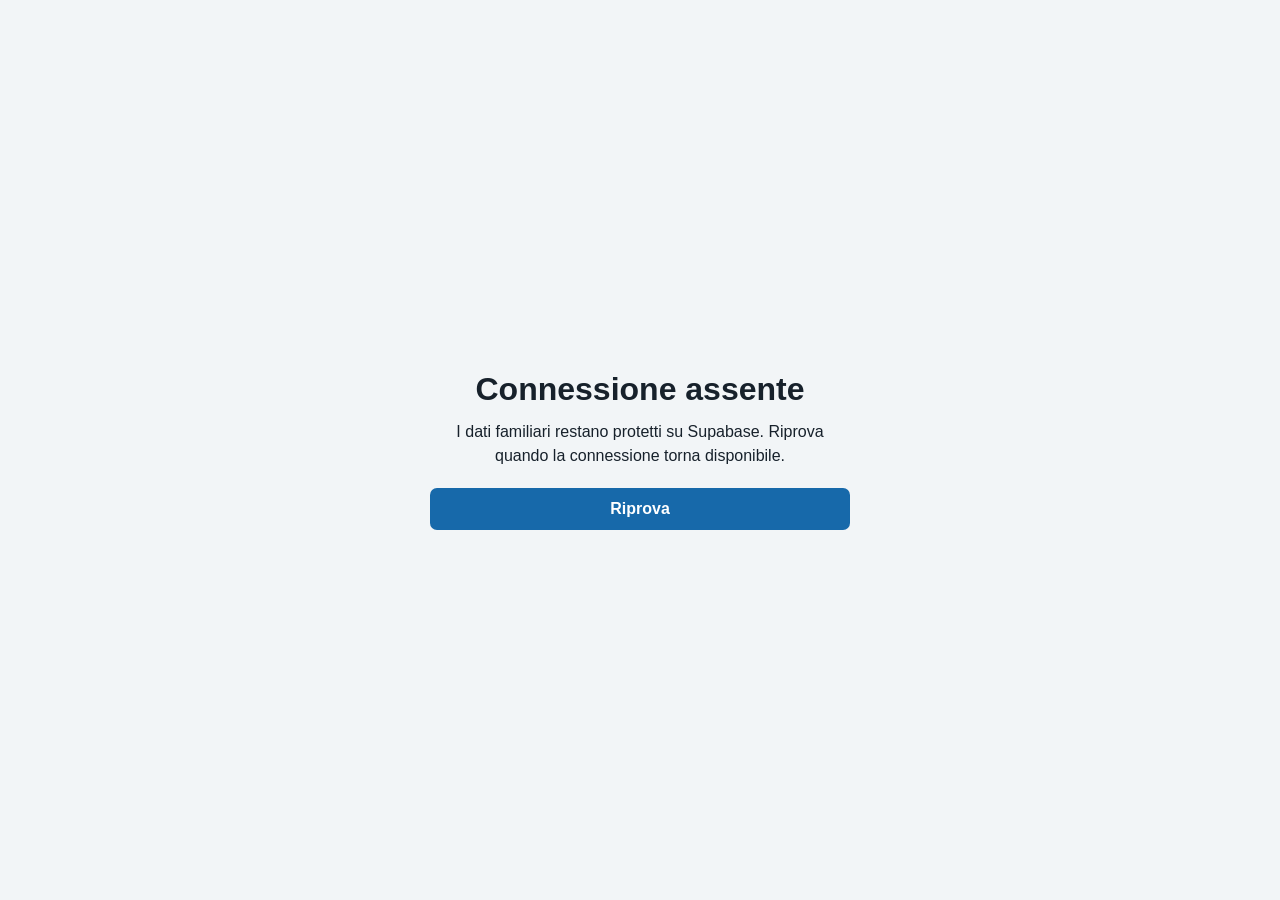
<file: offline.html>
<!DOCTYPE html>
<html lang="it">
<head>
  <meta charset="UTF-8">
  <meta name="viewport" content="width=device-width, initial-scale=1.0">
  <meta name="theme-color" content="#2563eb">
  <title>Bilancio Famiglia - Offline</title>
  <link rel="icon" type="image/png" sizes="32x32" href="assets/favicon-32.png">
  <link rel="stylesheet" href="style.css">
  <style>
    body { min-height: 100vh; display: grid; place-items: center; padding: 24px; }
    main { width: min(420px, 100%); text-align: center; }
    h1 { margin-bottom: 12px; }
    p { color: var(--gray); line-height: 1.5; }
    button { margin-top: 20px; }
  </style>
</head>
<body>
  <main>
    <h1>Connessione assente</h1>
    <p>I dati familiari restano protetti su Supabase. Riprova quando la connessione torna disponibile.</p>
    <button class="btn-secondary" onclick="location.reload()">Riprova</button>
  </main>
</body>
</html>
</file>
<file: style.css>
:root {
  --bg: #f2f5f7;
  --surface: #ffffff;
  --surface-soft: #f7f9fa;
  --text: #17212b;
  --muted: #6b7785;
  --line: #dfe5ea;
  --navy: #0b2948;
  --primary: #1769aa;
  --success: #16855b;
  --danger: #c8464c;
  --warning: #b47a1e;
  --gold: #c59a3d;
  --radius: 8px;
  --shadow: 0 3px 12px rgba(23, 33, 43, 0.08);
  font-family: Inter, "Segoe UI", Roboto, Arial, sans-serif;
  color-scheme: light;
}

* { box-sizing: border-box; margin: 0; padding: 0; }
html { background: var(--bg); }
body { min-height: 100vh; background: var(--bg); color: var(--text); padding-bottom: 40px; }
button, input, select { font: inherit; }
button { letter-spacing: 0; }

header {
  position: sticky;
  top: 0;
  z-index: 100;
  display: grid;
  grid-template-columns: 1fr auto;
  align-items: center;
  gap: 20px;
  min-height: 64px;
  padding: 9px max(18px, calc((100vw - 1240px) / 2));
  background: rgba(255, 255, 255, 0.96);
  border-bottom: 1px solid var(--line);
  box-shadow: 0 1px 8px rgba(23, 33, 43, 0.06);
  backdrop-filter: blur(12px);
}
.menu-toggle { display: none; }

.brand-lockup { display: flex; align-items: center; gap: 10px; min-width: 0; }
.brand-lockup img { flex: 0 0 auto; border-radius: 6px; }
.brand-lockup h1 { color: var(--navy); font-size: 1.05rem; line-height: 1.05; font-weight: 800; }
.brand-lockup span { display: block; margin-top: 3px; color: var(--muted); font-size: 0.7rem; }

.month-selector {
  display: grid;
  grid-template-columns: 36px minmax(78px, auto) 36px;
  align-items: center;
  min-height: 40px;
  background: var(--surface-soft);
  border: 1px solid var(--line);
  border-radius: 8px;
  overflow: hidden;
}
.month-selector button {
  height: 38px;
  border: 0;
  background: transparent;
  color: var(--navy);
  cursor: pointer;
  font-size: 1rem;
  font-weight: 800;
}
.month-selector button:hover { background: #e9eef2; }
#currentMonth { min-width: 78px; text-align: center; color: var(--navy); font-size: 0.86rem; font-weight: 800; }

.btn-logout { width: 100%; min-height: 40px; border: 1px solid rgba(255,255,255,0.18); border-radius: 7px; background: rgba(255,255,255,0.08); color: #fff; font-weight: 750; cursor: pointer; }
.btn-logout:hover { background: rgba(255,255,255,0.14); }

#alert-box {
  display: none;
  padding: 10px 16px;
  background: var(--danger);
  color: #fff;
  text-align: center;
  font-size: 0.88rem;
  font-weight: 750;
}

.app-layout {
  display: grid;
  grid-template-columns: 190px minmax(0, 1fr);
  gap: 18px;
  width: min(1380px, 100%);
  margin: 0 auto;
  padding: 18px;
}
.app-sidebar {
  position: sticky;
  top: 82px;
  align-self: start;
  display: flex;
  flex-direction: column;
  min-height: calc(100vh - 100px);
  padding: 14px 10px;
  border: 1px solid #102f4f;
  border-radius: 8px;
  background: var(--navy);
  box-shadow: 0 10px 24px rgba(11, 41, 72, 0.14);
}
.sidebar-brand { display: flex; align-items: center; gap: 10px; margin: 0 3px 18px; padding: 3px 5px 15px; border-bottom: 1px solid rgba(255,255,255,0.12); color: #fff; }
.sidebar-brand img { border-radius: 7px; }
.sidebar-brand strong { display: block; font-size: 0.92rem; }
.sidebar-brand span { display: block; margin-top: 2px; color: #b9c9d8; font-size: 0.65rem; }
.menu-close { display: none; margin-left: auto; border: 0; background: transparent; color: #fff; font-size: 1.7rem; cursor: pointer; }
.sidebar-heading { padding: 5px 9px 11px; color: #8fa7bc; font-size: 0.62rem; font-weight: 800; text-transform: uppercase; }
.sidebar-nav { display: grid; gap: 5px; }
.sidebar-link {
  width: 100%;
  min-height: 40px;
  padding: 9px 11px;
  border: 0;
  border-left: 3px solid transparent;
  border-radius: 6px;
  background: transparent;
  color: #d6e1ea;
  text-align: left;
  font-weight: 750;
  cursor: pointer;
}
.sidebar-link:hover { background: rgba(255,255,255,0.08); color: #fff; }
.sidebar-link.active { border-left-color: var(--gold); background: rgba(255,255,255,0.12); color: #fff; }
.sidebar-foot { margin-top: auto; padding: 14px 5px 3px; border-top: 1px solid rgba(255,255,255,0.12); }
.sidebar-overlay { display: none; }
.app-workspace { min-width: 0; }
.app-page { display: none; }
.app-page.active { display: block; }
.dashboard { display: grid; grid-template-columns: repeat(6, minmax(0, 1fr)); gap: 10px; margin-bottom: 14px; }
.card {
  min-width: 0;
  padding: 14px;
  background: var(--surface);
  border: 1px solid var(--line);
  border-radius: var(--radius);
  box-shadow: none;
}
.kpi { position: relative; min-height: 86px; text-align: left; overflow: hidden; }
.kpi::before { content: ""; position: absolute; inset: 0 auto 0 0; width: 4px; background: var(--primary); }
.kpi span { display: block; margin-bottom: 10px; color: var(--muted); font-size: 0.68rem; font-weight: 750; text-transform: uppercase; }
.kpi strong { display: block; color: var(--navy); font-size: clamp(1rem, 1.5vw, 1.25rem); font-weight: 850; white-space: nowrap; }
.kpi-income::before { background: var(--success); }
.kpi-income strong { color: var(--success); }
.kpi-expense::before { background: var(--danger); }
.kpi-expense strong { color: var(--danger); }
.kpi-savings::before { background: var(--gold); }
.kpi-pending::before { background: var(--warning); }
.kpi-difference::before { background: #7b8794; }

.daily-message {
  position: relative;
  margin: 0 0 14px;
  padding: 22px 24px 20px;
  overflow: hidden;
  border-left: 4px solid var(--gold);
  border-radius: 8px;
  background: var(--navy);
  color: #fff;
}
.daily-message[hidden] { display: none; }
.daily-message::after { content: "A"; position: absolute; right: 18px; bottom: -28px; color: rgba(255,255,255,0.05); font-family: Georgia, serif; font-size: 8rem; line-height: 1; }
.daily-message-label { display: block; margin-bottom: 9px; color: #e3bd65; font-size: 0.68rem; font-weight: 800; text-transform: uppercase; }
.daily-message blockquote { position: relative; z-index: 1; max-width: 800px; font-family: Georgia, "Times New Roman", serif; font-size: 1.15rem; line-height: 1.55; }
.daily-message-signature { position: relative; z-index: 1; display: block; margin-top: 10px; color: #b9c9d8; font-size: 0.76rem; font-style: italic; }

.input-panel,
.summary-panel,
.table-panel,
.mobile-only,
.rollover-panel {
  margin-bottom: 14px;
  padding: 18px;
  background: var(--surface);
  border: 1px solid var(--line);
  border-radius: var(--radius);
  box-shadow: none;
}

.section-heading { display: flex; align-items: center; justify-content: space-between; margin-bottom: 15px; }
.section-heading h2,
.summary-panel h2 { color: var(--navy); font-size: 1rem; font-weight: 800; }
.eyebrow { display: block; margin-bottom: 3px; color: var(--gold); font-size: 0.65rem; font-weight: 800; text-transform: uppercase; }

.form-row { display: grid; grid-template-columns: 1fr 2fr; gap: 12px; margin-bottom: 12px; }
.form-row + .form-row { grid-template-columns: 1fr 1fr; }
.input-field { display: grid; gap: 6px; min-width: 0; color: var(--muted); font-size: 0.72rem; font-weight: 750; }
select,
input[type="number"],
input[type="text"],
input[type="email"],
input[type="password"],
input[type="month"] {
  width: 100%;
  min-height: 44px;
  padding: 10px 12px;
  border: 1px solid #cfd8df;
  border-radius: 7px;
  outline: none;
  background: var(--surface);
  color: var(--text);
  font-size: 0.95rem;
}
select:focus,
input:focus { border-color: var(--primary); box-shadow: 0 0 0 3px rgba(23, 105, 170, 0.12); }

.form-options { display: flex; flex-wrap: wrap; gap: 8px; margin: 4px 0 14px; }
.form-options label {
  display: inline-flex;
  align-items: center;
  gap: 7px;
  min-height: 34px;
  padding: 6px 10px;
  border: 1px solid var(--line);
  border-radius: 7px;
  background: var(--surface-soft);
  color: #44515f;
  font-size: 0.8rem;
  font-weight: 700;
  cursor: pointer;
}
.form-options input { width: 16px; height: 16px; accent-color: var(--primary); }

.btn-primary,
.btn-secondary,
.btn-small {
  min-height: 42px;
  border: 0;
  border-radius: 7px;
  color: #fff;
  font-weight: 800;
  cursor: pointer;
}
.btn-primary { width: 100%; padding: 11px 16px; background: var(--success); }
.btn-primary:hover { background: #126f4d; }
.btn-secondary { width: 100%; padding: 10px 14px; background: var(--primary); }
.btn-secondary:hover { background: #12598f; }
.secondary-action { margin-top: 9px; background: #4c5d6d; }
.btn-small { padding: 8px 12px; background: var(--primary); }

.summary-grid { display: grid; grid-template-columns: 1fr 1fr; gap: 0; }
.summary-block { min-width: 0; padding: 2px 20px 2px 2px; }
.summary-block + .summary-block { padding-left: 22px; border-left: 1px solid var(--line); }
.summary-panel h2 { margin-bottom: 12px; }
.summary-panel ul { list-style: none; }
.summary-panel li,
.settlement-row {
  display: grid;
  grid-template-columns: 1fr auto;
  gap: 14px;
  align-items: center;
  min-height: 37px;
  padding: 7px 0;
  border-bottom: 1px solid #edf1f4;
  font-size: 0.84rem;
}
.summary-panel li strong { color: var(--navy); }
.settlement-row small { display: block; margin-top: 2px; color: var(--muted); font-size: 0.72rem; }
.positive { color: var(--success); font-weight: 800; }
.negative { color: var(--danger); font-weight: 800; }
.helper-text { margin: -5px 0 12px; color: var(--muted); font-size: 0.78rem; line-height: 1.45; }
.cash-check { display: grid; grid-template-columns: 1fr 1fr; gap: 10px; margin-bottom: 12px; }
.cash-check label { color: var(--muted); font-size: 0.72rem; font-weight: 750; }
.cash-check input { margin-top: 5px; }
.cash-check button,
.status-msg { grid-column: 1 / -1; }
.status-msg { min-height: 16px; color: var(--success); font-size: 0.76rem; font-weight: 750; }

.table-panel { overflow-x: auto; }
table { width: 100%; border-collapse: collapse; background: var(--surface); }
th, td { padding: 11px 10px; border-bottom: 1px solid #edf1f4; text-align: left; font-size: 0.8rem; white-space: nowrap; }
th { background: var(--surface-soft); color: var(--muted); font-size: 0.68rem; font-weight: 800; text-transform: uppercase; }
tbody tr:hover { background: #f9fbfc; }

.badge { display: inline-block; padding: 3px 7px; border-radius: 6px; font-size: 0.66rem; font-weight: 800; }
.badge.real { background: #e2f4ec; color: #0c6a47; }
.badge.atteso { background: #fff0d5; color: #8a5b0e; }
.btn-sm { min-height: 30px; padding: 5px 8px; border: 1px solid var(--line); border-radius: 6px; background: #fff; color: var(--navy); font-size: 0.72rem; font-weight: 750; cursor: pointer; }

.mobile-only { padding: 16px; }
.m-card {
  display: grid;
  grid-template-columns: minmax(0, 1fr) auto;
  gap: 12px;
  align-items: center;
  margin-bottom: 9px;
  padding: 13px;
  border: 1px solid var(--line);
  border-left: 4px solid #84919e;
  border-radius: 7px;
  background: var(--surface);
}
.m-card.entrata { border-left-color: var(--success); }
.m-card.uscita { border-left-color: var(--danger); }
.m-card.accantonamento { border-left-color: var(--gold); }
.m-card.prelievo { border-left-color: var(--primary); }
.m-info { min-width: 0; }
.m-info h4 { overflow-wrap: anywhere; color: var(--navy); font-size: 0.9rem; }
.m-info h4 small { color: var(--muted); font-weight: 600; }
.m-info p { margin-top: 4px; color: var(--muted); font-size: 0.72rem; line-height: 1.35; }
.m-amount { font-size: 1rem; font-weight: 850; white-space: nowrap; }
.m-actions { display: flex; gap: 7px; margin-top: 9px; padding-top: 8px; border-top: 1px solid #edf1f4; }
.m-btn { padding: 6px 9px; border: 0; border-radius: 6px; font-size: 0.7rem; font-weight: 750; cursor: pointer; }
.m-btn.conf { background: #e2f4ec; color: #0c6a47; }
.m-btn.del { background: #fbe7e8; color: #a02f35; }

.rollover-panel ul { display: grid; grid-template-columns: repeat(4, 1fr); gap: 8px; margin-bottom: 14px; list-style: none; }
.rollover-panel li { padding: 10px; border: 1px solid var(--line); border-radius: 7px; background: var(--surface-soft); color: #44515f; font-size: 0.76rem; }
.import-row { display: grid; grid-template-columns: 1fr auto; gap: 8px; margin-bottom: 8px; }
.import-row input { min-width: 0; padding: 9px; border: 1px solid var(--line); border-radius: 7px; background: #fff; }
.import-row button { width: auto; min-width: 130px; }

.pwa-install-notice {
  position: fixed;
  left: 16px;
  right: 16px;
  bottom: 16px;
  z-index: 300;
  display: grid;
  grid-template-columns: 1fr auto;
  gap: 6px 16px;
  align-items: center;
  max-width: 520px;
  margin: 0 auto;
  padding: 14px 16px;
  background: #fff;
  border: 1px solid var(--line);
  border-radius: 8px;
  box-shadow: 0 12px 30px rgba(15, 23, 42, 0.22);
}
.pwa-install-notice strong,
.pwa-install-notice span { grid-column: 1; }
.pwa-install-notice span { color: var(--muted); font-size: 0.8rem; }
.pwa-install-actions { grid-column: 2; grid-row: 1 / span 2; display: flex; gap: 8px; }
.pwa-install-actions button { padding: 9px 12px; border: 1px solid var(--line); border-radius: 7px; background: #fff; color: var(--text); font-weight: 750; cursor: pointer; }
#pwa-install-button { border-color: var(--primary); background: var(--primary); color: #fff; }

.login-box {
  width: min(380px, 100%);
  padding: 28px;
  border: 1px solid var(--line);
  border-radius: 8px;
  background: var(--surface);
  box-shadow: 0 18px 50px rgba(11, 41, 72, 0.14);
  text-align: center;
}
.login-page { display: grid; place-items: center; min-height: 100vh; padding: 18px; }
.login-mark { display: block; margin: 0 auto 12px; border-radius: 8px; }
.login-box h2 { margin-bottom: 22px; color: var(--navy); font-size: 1.25rem; }
.login-box input { margin-bottom: 12px; }
.btn-login { width: 100%; min-height: 44px; border: 0; border-radius: 7px; background: var(--primary); color: #fff; font-weight: 800; cursor: pointer; }
.login-note { margin-top: 12px; color: var(--muted); font-size: 0.78rem; line-height: 1.45; }
#error-msg { display: none; margin-bottom: 12px; color: var(--danger); font-size: 0.82rem; }
#password-setup { display: none; }

@media (max-width: 900px) {
  .dashboard { grid-template-columns: repeat(3, 1fr); }
  .rollover-panel ul { grid-template-columns: 1fr 1fr; }
}

@media (max-width: 768px) {
  body { padding-bottom: 76px; }
  header { grid-template-columns: 38px 1fr auto; gap: 7px; min-height: 58px; padding: 8px 10px; }
  .menu-toggle { display: grid; place-items: center; width: 38px; height: 38px; border: 1px solid var(--line); border-radius: 7px; background: #fff; color: var(--navy); font-size: 1.15rem; font-weight: 800; cursor: pointer; }
  .brand-lockup img { width: 32px; height: 32px; }
  .brand-lockup { display: none; }
  .month-selector { grid-column: 2; grid-row: 1; justify-self: start; grid-template-columns: 30px minmax(72px, auto) 30px; }
  .month-selector button { width: 30px; }
  #currentMonth { min-width: 66px; }
  .app-layout { display: block; padding: 0 12px 12px; }
  .app-sidebar {
    position: fixed;
    inset: 0 auto 0 0;
    z-index: 410;
    display: flex;
    width: min(300px, 84vw);
    height: 100dvh;
    min-height: 0;
    max-height: 100dvh;
    margin: 0;
    padding: 18px 12px max(12px, env(safe-area-inset-bottom));
    border: 0;
    border-radius: 0;
    box-shadow: 12px 0 30px rgba(0,0,0,0.22);
    transform: translateX(-105%);
    transition: transform 180ms ease;
    overflow-y: auto;
    overscroll-behavior: contain;
  }
  .app-sidebar.open { transform: translateX(0); }
  .sidebar-brand { display: flex; }
  .menu-close { display: block; }
  .sidebar-heading, .sidebar-foot { display: block; }
  .sidebar-foot {
    position: sticky;
    bottom: 0;
    margin-top: auto;
    padding: 12px 5px max(4px, env(safe-area-inset-bottom));
    background: var(--navy);
  }
  .sidebar-foot .btn-logout { min-height: 44px; }
  .sidebar-nav { display: grid; grid-template-columns: 1fr; gap: 5px; }
  .sidebar-link {
    min-height: 44px;
    padding: 10px 12px;
    border-left: 3px solid transparent;
    text-align: left;
    font-size: 0.86rem;
  }
  .sidebar-link.active { border-left-color: var(--gold); }
  .sidebar-overlay { position: fixed; inset: 0; z-index: 400; border: 0; background: rgba(9, 20, 31, 0.54); opacity: 0; pointer-events: none; transition: opacity 180ms ease; }
  .menu-open { overflow: hidden; }
  .menu-open .sidebar-overlay { display: block; opacity: 1; pointer-events: auto; }
  .dashboard { grid-template-columns: 1fr 1fr; gap: 8px; margin-bottom: 10px; }
  .kpi { min-height: 78px; padding: 12px; }
  .kpi strong { font-size: 1rem; }
  .daily-message { margin-bottom: 10px; padding: 19px 18px; }
  .daily-message blockquote { font-size: 1.03rem; }
  .input-panel, .summary-panel, .mobile-only, .rollover-panel { padding: 14px; margin-bottom: 10px; }
  .form-row, .form-row + .form-row { grid-template-columns: 1fr; gap: 10px; }
  .summary-grid { grid-template-columns: 1fr; }
  .summary-block, .summary-block + .summary-block { padding: 0; border-left: 0; }
  .summary-block + .summary-block { margin-top: 22px; padding-top: 18px; border-top: 1px solid var(--line); }
  .cash-check { grid-template-columns: 1fr; }
  .cash-check button, .status-msg { grid-column: 1; }
  .desktop-only { display: none; }
  .import-row { grid-template-columns: 1fr; }
  .import-row button { width: 100%; }
  .pwa-install-notice { bottom: 72px; grid-template-columns: 1fr; }
  .pwa-install-actions { grid-column: 1; grid-row: auto; }
}

@media (min-width: 769px) {
  .mobile-only { display: none; }
}
</file>
